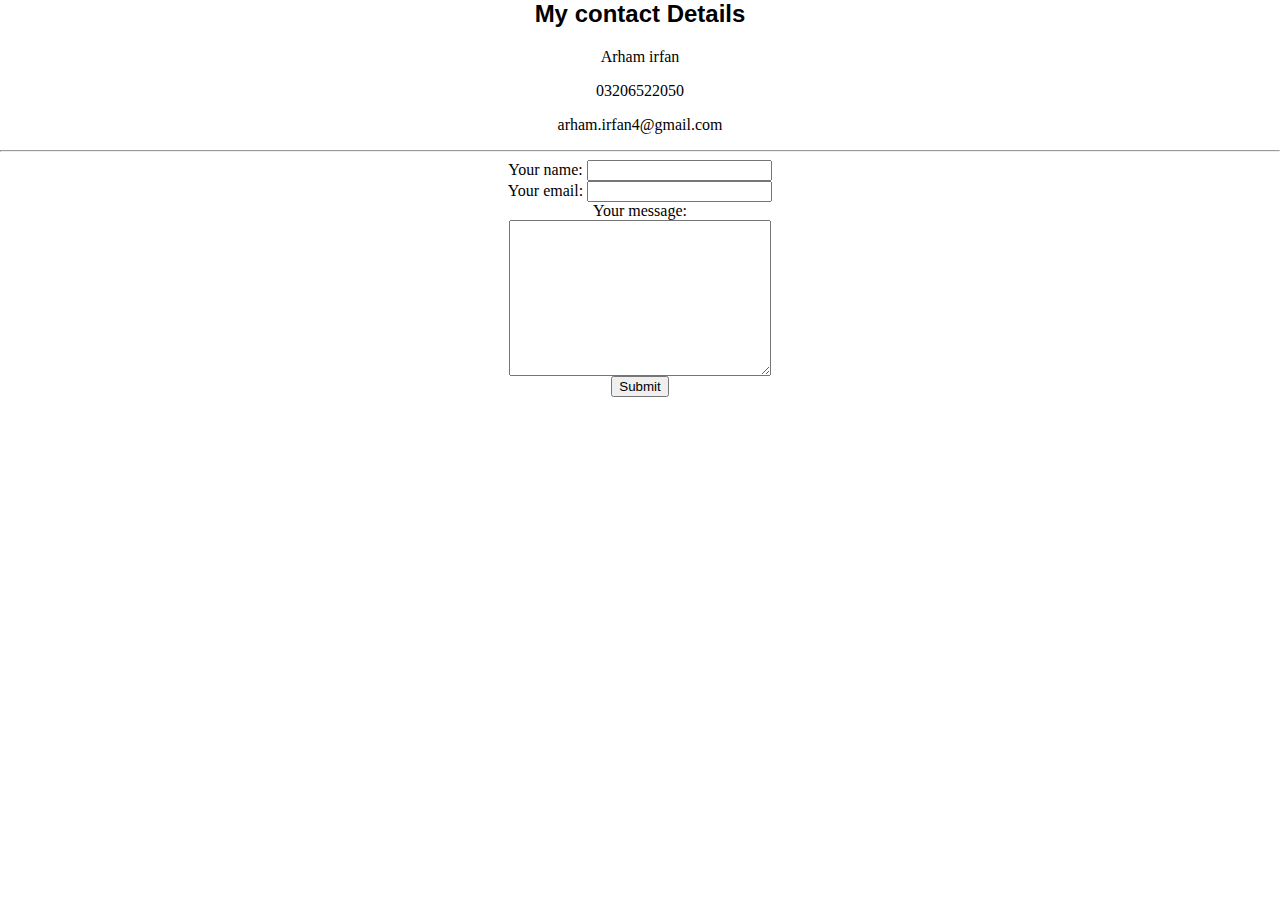
<file: contactme.html>
<html>

<head>
    <title>Contact Me</title>
    <link rel="stylesheet" href="css/styles.css">
</head>

<body>
    <h2>
        My contact Details
    </h2>
    <p>Arham irfan</p>
    <p>03206522050</p>
    <p>arham.irfan4@gmail.com</p>
    <hr>

    <form action="mailto:arham.irfan4@gmail.com" enctype="text/plain" method="post">
        <label>Your name: </label>
        <input type="text" name="name" value="">
        <br>
        <label>Your email: </label>
        <input type="email" name="email" value="">
        <br>
        <label>Your message: </label>
        <br>
        <textarea name="message" id="" cols="30" rows="10"></textarea>
        <br>
        <input type="submit">
    </form>
</body>

</html>
</file>
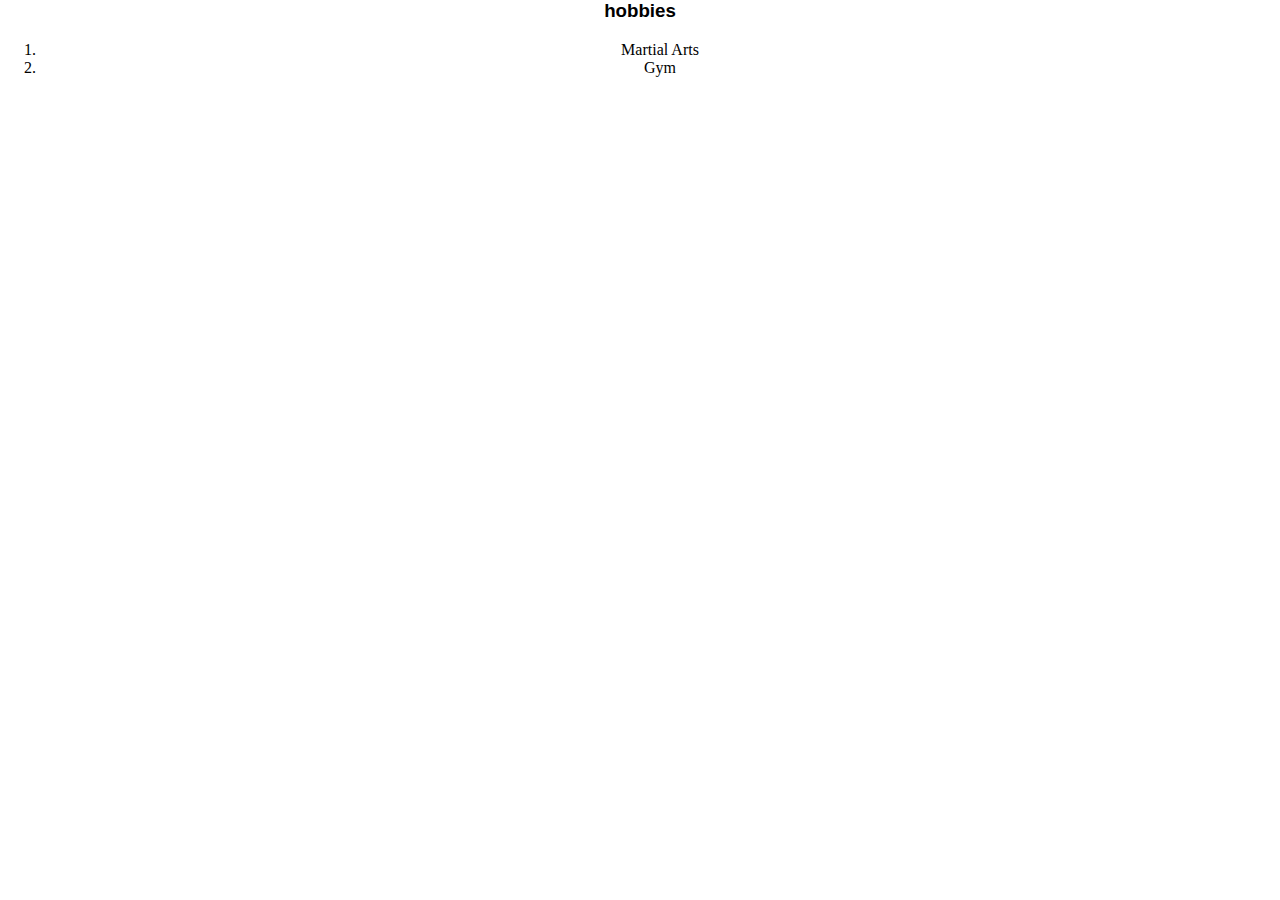
<file: hobbies.html>
<html>

<head>
    <title>My hobbies</title>
    <link rel="stylesheet" href="css/styles.css">
</head>

<body>
    <h3>hobbies</h3>
    <ol>
        <li>Martial Arts</li>
        <li>Gym</li>
    </ol>
</body>

</html>
</file>
<file: css/styles.css>
body {
    margin: 0;
    text-align: center;
    font-family: 'Merriweather', serif;
}

h1 {
    margin-top: 0;
    font-family: 'Sacramento', cursive;
}

h2 {
    font-family: 'Montserrat', sans-serif;
}

h3 {
    font-family: 'Montserrat', sans-serif;
}

.top-container {
    background-color: #e4f9f5;
    position: relative;
    padding-top: 100px;
}

.middle-container {}

.bottom-container {}

.pro {
    text-decoration: underline;
}

.top-cloud {
    position: absolute;
    right: 300px;
    top: 50px;
}

.bottom-cloud {
    position: absolute;
    left: 300px;
    bottom: 300px;
}

.round-item {
    border-radius: 250px;
}


/* hr {
    background-color: white;
    border-style: none;
    border-top-style: dotted;
    border-color: gray;
    border-width: 5px;
    width: 5%;
} */
</file>
